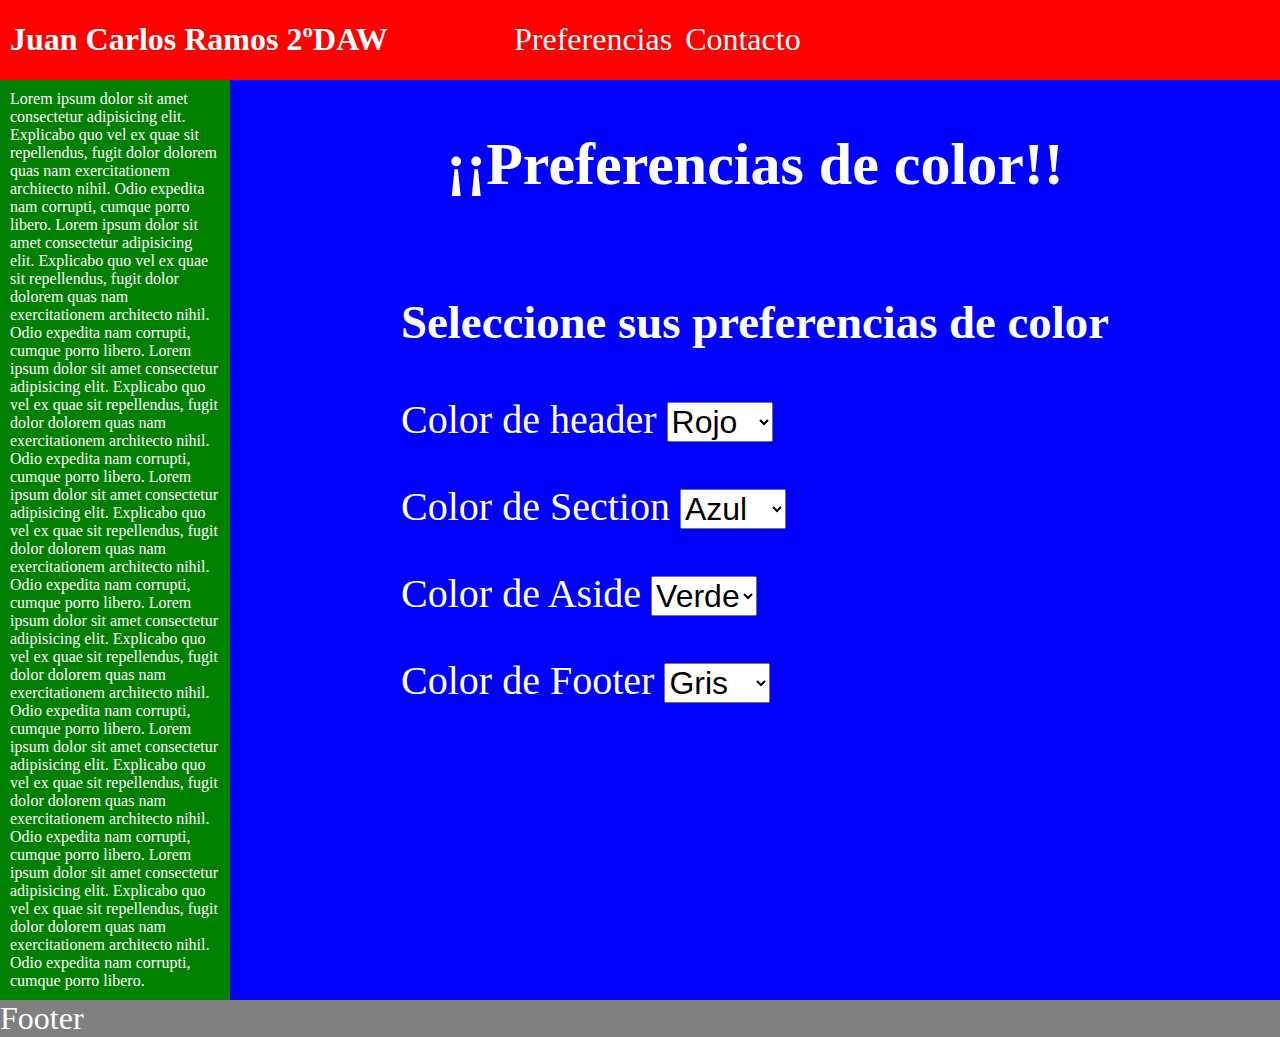
<file: Ejercicio04/index.html>
<!DOCTYPE html>
<html lang="es">

<head>
	<meta charset="UTF-8">
	<meta name="viewport" content="width=device-width, initial-scale=1.0">

	<title>Ejercicio 04 Cookies</title>

	<link rel="stylesheet" href="./styles/style.css">
	
</head>

<body>

	<div class="container">

		<header id="head">
			<h1 class="m-left">Juan Carlos Ramos 2ºDAW</h1>
			<nav class="m-right">
				<a href="#">Preferencias</a>
				<a href="#">Contacto</a>
			</nav>
		</header>

		<div class="section">

			<aside id="aside">
				Lorem ipsum dolor sit amet consectetur adipisicing elit.
				Explicabo quo vel ex quae sit repellendus, fugit dolor
				dolorem quas nam exercitationem architecto nihil. Odio
				expedita nam corrupti, cumque porro libero.
				Lorem ipsum dolor sit amet consectetur adipisicing elit.
				Explicabo quo vel ex quae sit repellendus, fugit dolor
				dolorem quas nam exercitationem architecto nihil. Odio
				expedita nam corrupti, cumque porro libero.
				Lorem ipsum dolor sit amet consectetur adipisicing elit.
				Explicabo quo vel ex quae sit repellendus, fugit dolor
				dolorem quas nam exercitationem architecto nihil. Odio
				expedita nam corrupti, cumque porro libero.
				Lorem ipsum dolor sit amet consectetur adipisicing elit.
				Explicabo quo vel ex quae sit repellendus, fugit dolor
				dolorem quas nam exercitationem architecto nihil. Odio
				expedita nam corrupti, cumque porro libero.
				Lorem ipsum dolor sit amet consectetur adipisicing elit.
				Explicabo quo vel ex quae sit repellendus, fugit dolor
				dolorem quas nam exercitationem architecto nihil. Odio
				expedita nam corrupti, cumque porro libero.
				Lorem ipsum dolor sit amet consectetur adipisicing elit.
				Explicabo quo vel ex quae sit repellendus, fugit dolor
				dolorem quas nam exercitationem architecto nihil. Odio
				expedita nam corrupti, cumque porro libero.
				Lorem ipsum dolor sit amet consectetur adipisicing elit.
				Explicabo quo vel ex quae sit repellendus, fugit dolor
				dolorem quas nam exercitationem architecto nihil. Odio
				expedita nam corrupti, cumque porro libero.
			</aside>

			<section id="sect">
				<div class="titulo">
					<h2>¡¡Preferencias de color!!</h2>
				</div>

				<div class="contenido">
					<h3 id="menu-seleccion">Seleccione sus preferencias de color</h3>
					<form name="forma" method="POST" onSubmit="return validarFormulario()">

						<p>
							<label for="header">Color de header</label>
							<select name="header" id="ch-header">
								<option value="red" onclick="selectedHeaderColor(this)">Rojo</option>
								<option value="gray" onclick="selectedHeaderColor(this)">Gris</option>
								<option value="green" onclick="selectedHeaderColor(this)">Verde</option>
								<option value="blue" onclick="selectedHeaderColor(this)">Azul</option>
							</select>
						</p>
						
						<p>
							<label for="section">Color de Section</label>
							<select name="section" id="ch-section">
								<option value="red" onclick="selectedSectionColor(this)">Rojo</option>
								<option value="gray" onclick="selectedSectionColor(this)">Gris</option>
								<option value="green" onclick="selectedSectionColor(this)">Verde</option>
								<option value="blue" onclick="selectedSectionColor(this)">Azul</option>
							</select>	
						</p>

						<p>
							<label for="aside">Color de Aside</label>
							<select name="aside" id="ch-aside">
								<option value="red" onclick="selectedAsideColor(this)">Rojo</option>
								<option value="gray" onclick="selectedAsideColor(this)">Gris</option>
								<option value="green" onclick="selectedAsideColor(this)">Verde</option>
								<option value="blue" onclick="selectedAsideColor(this)">Azul</option>
							</select>	
						</p>

						<p>
							<label for="footer">Color de Footer</label>
							<select name="footer" id="ch-footer">
								<option onclick="selectedFooterColor(this)" value="red">Rojo</option>
								<option onclick="selectedFooterColor(this)" value="gray">Gris</option>
								<option onclick="selectedFooterColor(this)" value="green">Verde</option>
								<option onclick="selectedFooterColor(this)" value="blue">Azul</option>
							</select>	
						</p>

					</form>
				</div>

			</section>

		</div>

		<footer id="footer">
			<nav>Footer</nav>
		</footer>

	</div>

	<script src="./scripts/lib.js"></script>
	<script src="./scripts/main.js"></script>
</body>

</html>
</file>
<file: Ejercicio04/styles/style.css>
* {
	color: white;
}

html {
	width: 100%;
	height: 100%;
	margin: 0 auto;
	/* background-color: rgb(211, 201, 201); */
}

body {
	width: 100%;
	height: 100%;
  margin: 0px auto;
}

.container {
	display: flex;
	flex-flow: column wrap;
	align-content: space-between;
	justify-content: space-around;
}

.section  {
	display: flex;
	flex-flow: row wrap;
	justify-content: space-around;
	height: 80%;
}

header {
	/* background-color: red; */
	width: 100%;
	height: 10%;
	display: flex;
	flex-flow: row wrap;
	justify-content: space-between;
	align-items: baseline;
	align-content: space-between;
}
	h1 {
		flex: 1;
	}
	nav {
		font-size: 2rem;
		flex: 1.5;
	}
		a {
			text-decoration: none;
			margin-right: 5px;
		}
		a:hover {
			opacity: 0.7;
			background-color: black;
			border-radius: 25px;
			padding: 5px;
		}

aside {
	padding: 10px;
	text-align: left;
	/* background-color: green; */
	flex: 1;
}

section {
	/* background-color: blue; */
	flex: 5;
	display: flex;
	flex-direction: column;
	flex-wrap: wrap;
	align-content: center;
	align-items: center;
	font-size: 2.5rem;
}
	select {
		color: black;
		font-size:2rem;
	}

footer {
/* 	background-color: gray; */
	height: 10%;
}

.m-right {
	margin-right: 10px;
}
.m-left {
	margin-left: 10px;
}
</file>
